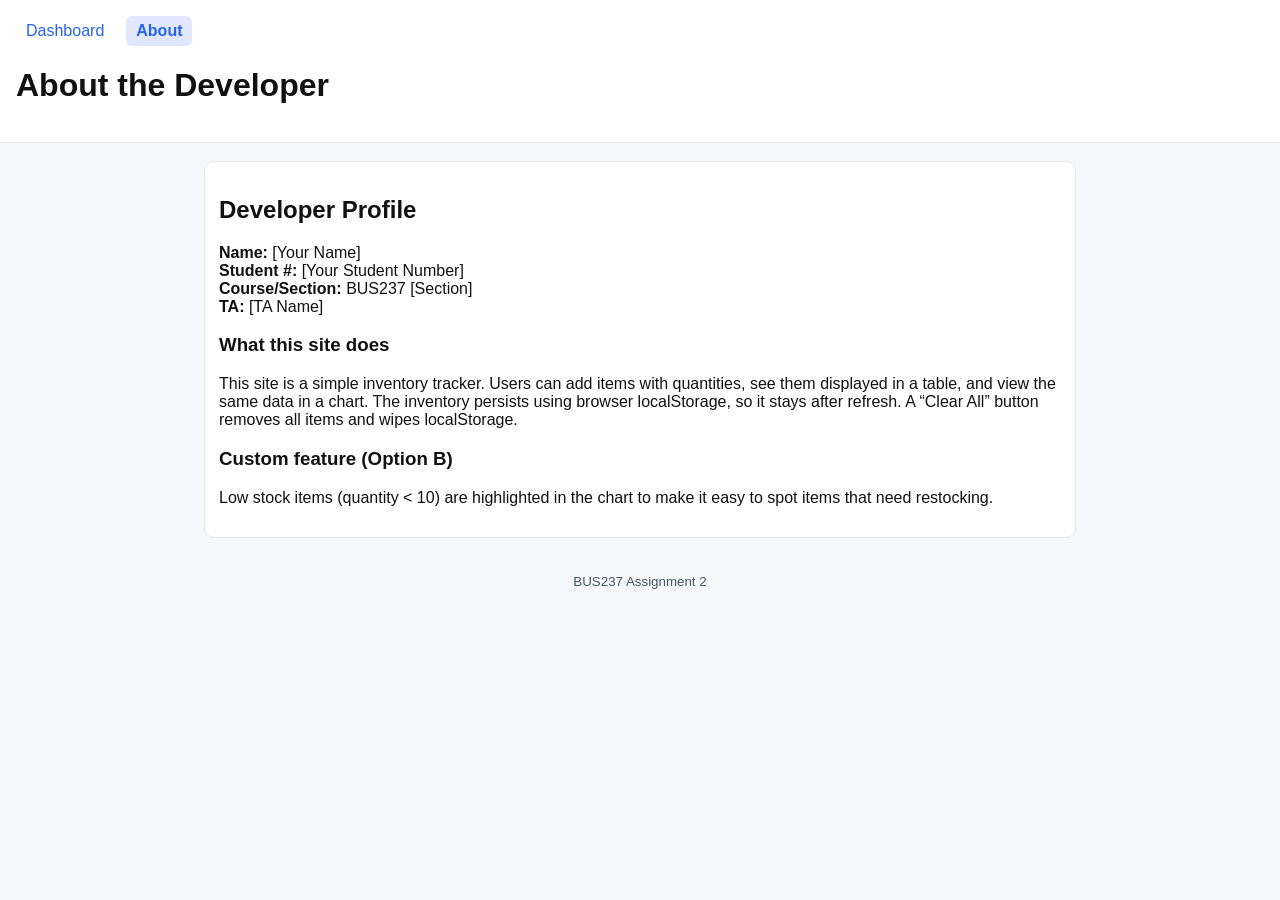
<file: about.html>
<!DOCTYPE html>
<html lang="en">
<head>
  <meta charset="UTF-8" />
  <meta name="viewport" content="width=device-width, initial-scale=1.0" />
  <title>About</title>
  <link rel="stylesheet" href="styles.css" />
</head>
<body>
  <header class="site-header">
    <nav class="nav">
      <a href="index.html" class="nav-link">Dashboard</a>
      <a href="about.html" class="nav-link active">About</a>
    </nav>
    <h1>About the Developer</h1>
  </header>

  <main class="container">
    <section class="card">
      <h2>Developer Profile</h2>
      <p>
        <strong>Name:</strong> [Your Name]<br />
        <strong>Student #:</strong> [Your Student Number]<br />
        <strong>Course/Section:</strong> BUS237 [Section]<br />
        <strong>TA:</strong> [TA Name]
      </p>

      <h3>What this site does</h3>
      <p>
        This site is a simple inventory tracker. Users can add items with quantities,
        see them displayed in a table, and view the same data in a chart. The inventory
        persists using browser localStorage, so it stays after refresh. A “Clear All”
        button removes all items and wipes localStorage.
      </p>

      <h3>Custom feature (Option B)</h3>
      <p>
        Low stock items (quantity &lt; 10) are highlighted in the chart to make it easy
        to spot items that need restocking.
      </p>
    </section>
  </main>

  <footer class="footer">
    <small>BUS237 Assignment 2</small>
  </footer>
</body>
</html>
</file>
<file: styles.css>
* { box-sizing: border-box; }

body {
  font-family: Arial, sans-serif;
  margin: 0;
  background: #f6f7fb;
  color: #111;
}

.site-header {
  padding: 16px;
  background: #fff;
  border-bottom: 1px solid #e5e7eb;
}

.nav {
  display: flex;
  gap: 12px;
  margin-bottom: 10px;
}

.nav-link {
  text-decoration: none;
  color: #2563eb;
  padding: 6px 10px;
  border-radius: 6px;
}

.nav-link.active {
  background: #e0e7ff;
  font-weight: 700;
}

.container {
  max-width: 900px;
  margin: 18px auto;
  padding: 0 14px;
  display: grid;
  gap: 14px;
}

.card {
  background: #fff;
  border: 1px solid #e5e7eb;
  border-radius: 10px;
  padding: 14px;
}

.form {
  display: grid;
  gap: 12px;
}

.field {
  display: grid;
  gap: 6px;
}

input {
  padding: 10px;
  border: 1px solid #cbd5e1;
  border-radius: 8px;
}

.actions {
  display: flex;
  gap: 10px;
}

button {
  padding: 10px 12px;
  border: 0;
  border-radius: 8px;
  background: #2563eb;
  color: #fff;
  cursor: pointer;
}

button.danger {
  background: #dc2626;
}

.message {
  min-height: 18px;
  margin: 0;
  font-size: 0.95rem;
}

.message.ok { color: #166534; }
.message.err { color: #991b1b; }

.table {
  width: 100%;
  border-collapse: collapse;
}

.table th, .table td {
  text-align: left;
  padding: 10px;
  border-bottom: 1px solid #e5e7eb;
}

.hint {
  font-size: 0.9rem;
  color: #475569;
}

.footer {
  padding: 16px;
  text-align: center;
  color: #475569;
}
</file>
